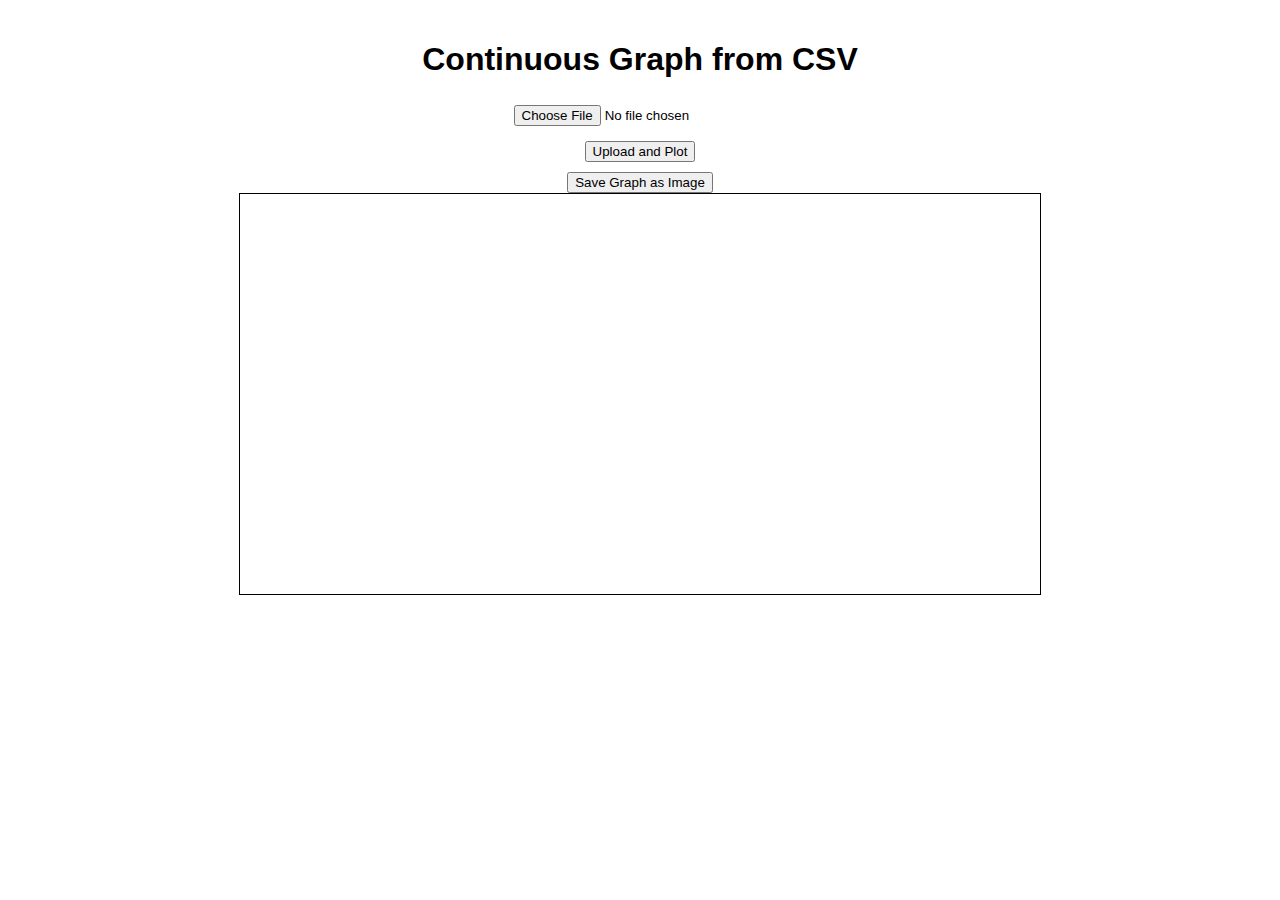
<file: image_maker.html>
<!DOCTYPE html>
<html lang="en">
<head>
    <meta charset="UTF-8">
    <meta name="viewport" content="width=device-width, initial-scale=1.0">
    <title>Continuous Graph from CSV</title>
    <style>
        body {
            font-family: Arial, sans-serif;
            display: flex;
            flex-direction: column;
            align-items: center;
            margin-top: 20px;
        }
        canvas {
            border: 1px solid #000;
        }
        input {
            margin: 5px;
        }
        button {
            margin-top: 10px;
        }
    </style>
</head>
<body>
    <h1>Continuous Graph from CSV</h1>
    <input type="file" id="csvFileInput" accept=".csv">
    <button onclick="uploadCSV()">Upload and Plot</button>
    <button onclick="saveImage()">Save Graph as Image</button>
    <canvas id="graphCanvas" width="800" height="400"></canvas>

    <script>
        let values = [];
        const canvas = document.getElementById('graphCanvas');
        const ctx = canvas.getContext('2d');

        function uploadCSV() {
            const fileInput = document.getElementById('csvFileInput');
            const file = fileInput.files[0];

            if (file) {
                const reader = new FileReader();
                reader.onload = function(e) {
                    const text = e.target.result;
                    parseCSV(text);
                    drawGraph();
                };
                reader.readAsText(file);
            } else {
                alert('Please select a CSV file');
            }
        }

        function parseCSV(text) {
            const rows = text.split('\n');
            values = [];
            for (let row of rows) {
                const value = parseFloat(row.trim());
                if (!isNaN(value)) {
                    values.push(value);
                }
            }
        }

        function drawGraph() {
            ctx.clearRect(0, 0, canvas.width, canvas.height);

            if (values.length === 0) {
                return;
            }

            const downsampledValues = downsample(values, canvas.width);
            const maxVal = Math.max(...downsampledValues);
            const minVal = Math.min(...downsampledValues);
            const range = maxVal - minVal;

            ctx.beginPath();
            ctx.moveTo(0, canvas.height - ((downsampledValues[0] - minVal) / range) * canvas.height);

            for (let i = 1; i < downsampledValues.length; i++) {
                const x = (i / (downsampledValues.length - 1)) * canvas.width;
                const y = canvas.height - ((downsampledValues[i] - minVal) / range) * canvas.height;
                ctx.lineTo(x, y);
            }

            ctx.strokeStyle = 'blue';
            ctx.lineWidth = 1;
            ctx.stroke();
        }

        function downsample(data, targetPoints) {
            const sampled = [];
            const bucketSize = Math.floor(data.length / targetPoints);
            for (let i = 0; i < data.length; i += bucketSize) {
                const chunk = data.slice(i, i + bucketSize);
                const avg = chunk.reduce((sum, val) => sum + val, 0) / chunk.length;
                sampled.push(avg);
            }
            return sampled;
        }

        function saveImage() {
            const link = document.createElement('a');
            link.download = 'graph.png';
            link.href = canvas.toDataURL();
            link.click();
        }
    </script>
</body>
</html>
</file>
